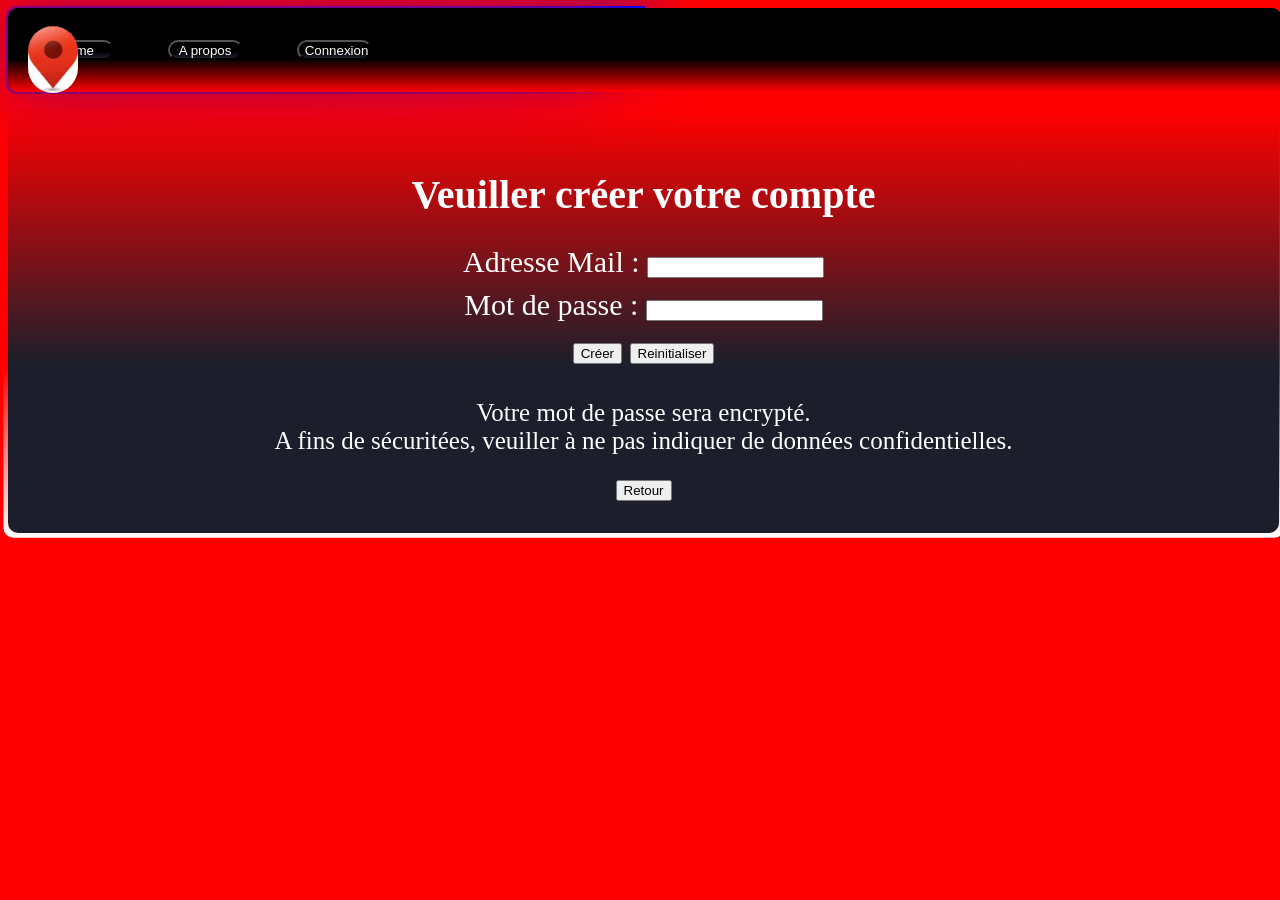
<file: AccountCreation.html>
<!DOCTYPE html>
<html lang="en">
<head>
    <meta charset="UTF-8">
    <meta name="viewport" content="width=device-width, initial-scale=1.0">
    <link rel="stylesheet" href="css/style.css">
    <title>Créer votre Compte</title>
</head>
    <body>
        <div class = "Top">
            <img src="OIP.webp" alt="Pin" class="top-image">
            <button class="styled" type="button" onclick="window.location.href='Enjeux.html';">Sources</button>
            <button class="Home" type="button" onclick="window.location.href='index1.html';">Home</button>
            <button class="AboutUs" type="button" onclick="window.location.href='AboutUs.html';">A propos</button>
            <button class="Login" type="button" onclick="window.location.href='Login.html';">Connexion</button>
            <button class="AdminButton" type="button" onclick="window.location.href='AdminViewChecker.php';">Administration</button>
        </div>
        <div class="content">
        <form method="post" class="LoginFormulaire" action="TraitementCompte.php">
            <div>
                <h1 class="LoginTitre"> Veuiller créer votre compte</h1>
                <div>
                    <label>Adresse Mail : </label>
                    <input type="text" name="mail" required>
                </div>
                <div>
                    <label>Mot de passe : </label> 
                    <input type="password" name="mdp" required>
                </div>
                <div class="bouton">
                    <input type="submit" value="Créer" />
                    <input type="reset" value="Reinitialiser" />
                </div>
            </div>            
        </form>
        <p class="Note">Votre mot de passe sera encrypté. <br> A fins de sécuritées, veuiller à ne pas indiquer de données confidentielles.</p>
        <button type="button" onclick="window.location.href='Login.html';">Retour</button>
        </div>
    </body>

</html>
</file>
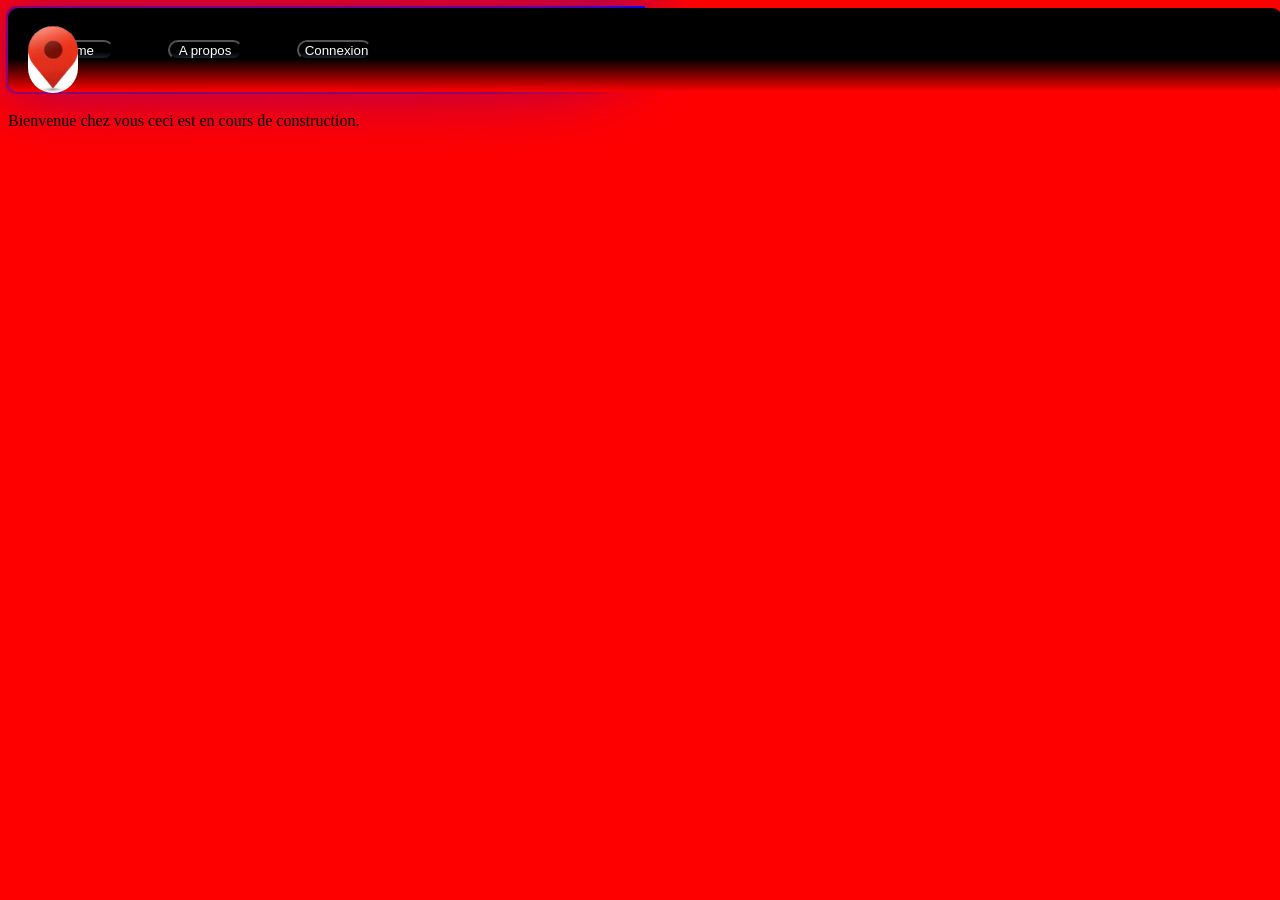
<file: AdminView.html>
<!DOCTYPE html>
<html lang="en">
<head>
    <meta charset="UTF-8">
    <meta name="viewport" content="width=device-width, initial-scale=1.0">
    <link rel="stylesheet" href="css/style.css">
    <script type="text/javascript" src="https://livejs.com/live.js"></script>
    <title>Administration</title>
</head>
<body>
    <div class = "Top">
        <img src="OIP.webp" alt="Pin" class="top-image">
        <button class="styled" type="button" onclick="window.location.href='Enjeux.html';">Sources</button>
        <button class="Home" type="button" onclick="window.location.href='index1.html';">Home</button>
        <button class="AboutUs" type="button" onclick="window.location.href='AboutUs.html';">A propos</button>
        <button class="Login" type="button" onclick="window.location.href='Login.html';">Connexion</button>
        <button class="AdminButton" type="button" onclick="window.location.href='AdminViewChecker.php';">Administration</button>
    </div>
    <p>Bienvenue chez vous ceci est en cours de construction.</p>
</body>
</file>
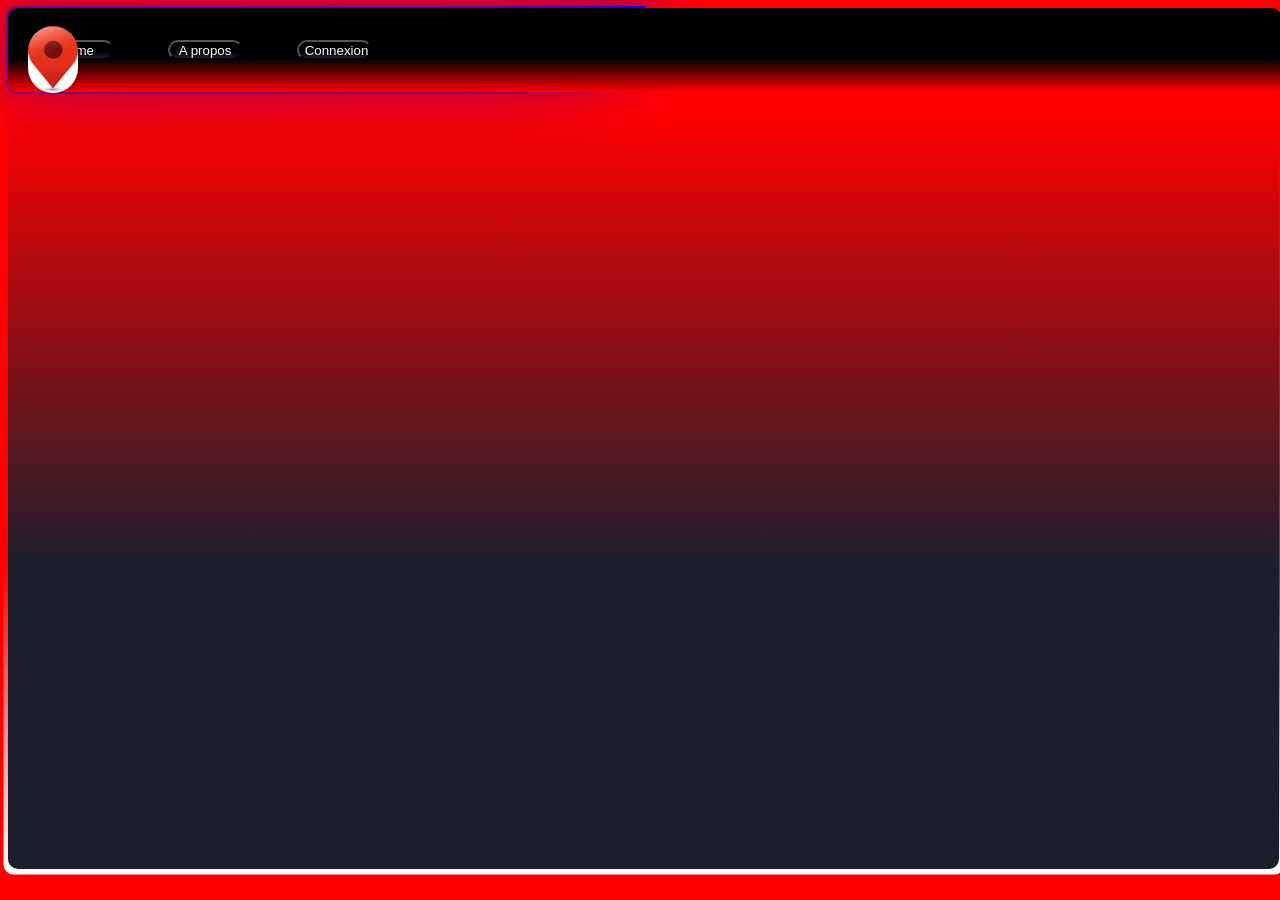
<file: Enjeux.html>
<!DOCTYPE html>
<html lang="en">
<head>
    <meta charset="UTF-8">
    <meta name="viewport" content="width=device-width, initial-scale=1.0">
    <link rel="stylesheet" href="css/style.css">
    <title>Sources</title>
</head>
    <body>
        <div class = "Top">
            <img src="OIP.webp" alt="Pin" class="top-image">
            <button class="styled" type="button" onclick="window.location.href='Enjeux.html';">Sources</button>
            <button class="Home" type="button" onclick="window.location.href='index1.html';">Home</button>
            <button class="AboutUs" type="button" onclick="window.location.href='AboutUs.html';">A propos</button>
            <button class="Login" type="button" onclick="window.location.href='Login.html';">Connexion</button>
            <button class="AdminButton" type="button" onclick="window.location.href='AdminViewChecker.php';">Administration</button>
        </div>
        <div class="contentE">
            <div class="slider">
                <div class="slider3D" style="--number: 5;">
                    <video src="css/Vid1.mp4" autoplay loop muted style="--position: 1;"></video>
                    <video src="css/Vid2.mp4" autoplay loop muted style="--position: 2;"></video>
                    <video src="css/Vid3.mp4" autoplay loop muted style="--position: 3;"></video>
                    <video src="css/Vid4.mp4" autoplay loop muted style="--position: 4;"></video>
                    <video src="css/Vid5.mp4" autoplay loop muted style="--position: 5;"></video>
                </div>
            </div>
        </div>
    </body>
</html>
</file>
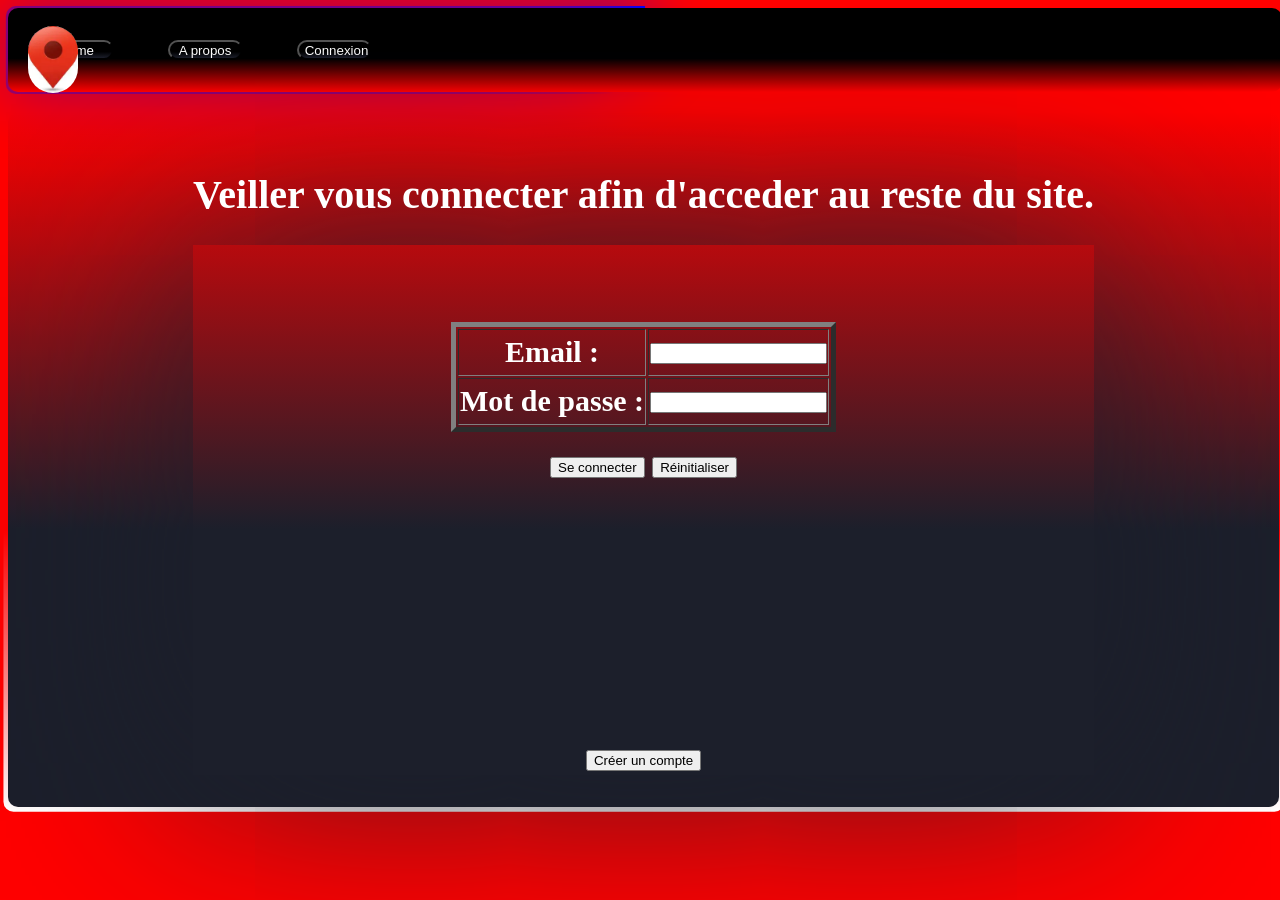
<file: Login.html>
<!DOCTYPE html>
<html lang="en">
<head>
    <meta charset="UTF-8">
    <meta name="viewport" content="width=device-width, initial-scale=1.0">
    <link rel="stylesheet" href="css/style.css">
    <title>Connexion</title>
</head>
    <body>
        <div class = "Top">
            <img src="OIP.webp" alt="Pin" class="top-image">
            <button class="styled" type="button" onclick="window.location.href='Enjeux.html';">Sources</button>
            <button class="Home" type="button" onclick="window.location.href='index1.html';">Home</button>
            <button class="AboutUs" type="button" onclick="window.location.href='AboutUs.html';">A propos</button>
            <button class="Login" type="button" onclick="window.location.href='Login.html';">Connexion</button>
            <button class="AdminButton" type="button" onclick="window.location.href='AdminViewChecker.php';">Administration</button>
        </div>
        <div class="content">
        <form method="post" class="LoginFormulaire" action="TraitementLogin.php">
            <div>
                <h1 class="LoginTitre"> Veiller vous connecter afin d'acceder au reste du site.</h1>
                <div class = "login">
                    <table border="5">
                        <tr>
                            <th><label>Email :</label></th>
                            <td><input type="text" name="email" required></td>
                        </tr>
                        <tr>
                            <th><label>Mot de passe : </label></th>
                            <td><input type="password" name="mdp" required></td>
                        </tr>
                        <div class="boutonL">
                            <input type="submit" value="Se connecter" />
                            <input type="reset" value="Réinitialiser" />
                        </div>
                        <div class="boutonC">
                            <button type="button" onclick="window.location.href='AccountCreation.html';">Créer un compte</button>
                        </div>
                    </table>
                </div>
            </div>            
        </form>
        </div>
    </body>
</html>
</file>
<file: css/style.css>
/* #region General */

html
{
    background: red;
    cursor: crosshair;
}
button
{
    cursor: crosshair;
}
.content
{    
    width:95.5%;
    height: 50%;
    margin: 0 auto;
    padding: 2em;
    background-image: linear-gradient(to bottom, transparent, #1c1f2b 60%);
    text-align: center;
    border-radius: 10px;
    position: relative;
    top: 0;
    left: 0;
}
.content::after
{
    content: '';
    position: absolute;
    height: 100%;
    width: 100%;
    background-image: linear-gradient(to bottom, transparent 60%, white);
    top: 50%;
    left: 50%;
    translate: -50% -50%;
    z-index: -1;
    padding: 5px;
    border-radius: 10px;
}

/* #endregion */

/* #region Properties */

@property --angle
{
    syntax: "<angle>";
    initial-value: 0deg;
    inherits: false;
}
@property --angle
{
    syntax: "<angle>";
    initial-value: 0deg;
    inherits: false;
}

@keyframes spin
{
    from{
        --angle:0deg;
    }
    to{
        --angle:360deg;
    }
}
@keyframes bounce
{
    50%{
        transform: translate(0px, 15px)
    }
    100%{
        transform: translate(0px, 0px)
    }
}
@keyframes slide
{
    0%   { transform: perspective(1500px) rotateX(-5deg) rotateY(0deg); }
    100% { transform: perspective(1500px) rotateX(-5deg) rotateY(360deg); }
}

/* #endregion */

/* #region TopButtons */

.Top
{
    margin: 0 auto;
    margin-bottom: 20px;
    padding: 2em;
    width: 95.75%;
    background-image: linear-gradient(to bottom, Black 60%, red);
    text-align: center;
    border-radius: 10px;
    position: relative;
    color: white;
}
.Top::after, .Top::before
{
    content: '';
    position: absolute;
    height: 100%;
    width: 100%;
    background-image: conic-gradient(from var(--angle),transparent 60%, blue);
    top: 50%;
    left: 50%;
    translate: -50% -50%;
    z-index: -1;
    padding: 2px;
    border-radius: 10px;
    animation: spin 3s linear infinite;
}
.Top::before
{
    filter: blur(2em);
}
.top-image
{
    margin: 0 auto;
    width: 50px;
    height: auto;
    text-align: center;
    border-radius: 1000000px;
    position: absolute;
    background-color: white;
    left: 20px;
    top: 17.5px;
    z-index: 10;
    animation: bounce 2s infinite;
}

.styled
{
    margin: 0 auto;
    width: 75px;
    height: 20px;
    background-image: linear-gradient(to bottom, Black 60%, #1c1f2b);
    text-align: center;
    border-radius: 10px;
    position: relative;
    color: white;
    left: -600px;
    margin-left: 150px;
}
.Home
{
    margin: 0 auto;
    width: 75px;
    height: 20px;
    background-image: linear-gradient(to bottom, Black 60%, #1c1f2b);
    text-align: center;
    border-radius: 10px;
    position: relative;
    color: white;
    left: -550px;
}
.Login
{
    margin: 0 auto;
    width: 75px;
    height: 20px;
    background-image: linear-gradient(to bottom, Black 60%, #1c1f2b);
    text-align: center;
    border-radius: 10px;
    position: relative;
    color: white;
    left: -450px;
}
.AdminButton
{
    margin: 0 auto;
    width: 105px;
    height: 20px;
    background-image: linear-gradient(to bottom, Black 60%, #1c1f2b);
    text-align: center;
    border-radius: 10px;
    position: relative;
    color: white;
    left: 600px;
}
.AboutUs
{
    margin: 0 auto;
    width: 75px;
    height: 20px;
    background-image: linear-gradient(to bottom, Black 60%, #1c1f2b);
    text-align: center;
    border-radius: 10px;
    position: relative;
    color: white;
    left: -500px;
}

/* #endregion */

/* #region index1 */

.card
{
    margin: 0 auto;
    padding: 25px;
    width: 300px;
    background: #1c1f2b;
    text-align: center;
    border-radius: 10px;
    position: relative;
    color: white;
}

#map
{    
    width:60%;
    height:425px;
    margin: 0 auto;
    padding: 2em;
    background: #1c1f2b;
    text-align: center;
    border-radius: 1000000000000000px;
    position: relative;
    cursor: url(Griffith.png), auto;
}
#map.expand
{
    width: 2000px;
    height: 1000px;
    border-radius: 0%;
    padding: 0%;
    left: -300px;
    top: -150px;
    position: fixed;
    z-index: 3;
}

.Expand
{
    margin: 0 auto;
    width: 75px;
    height: 20px;
    background-image: linear-gradient(to bottom, Black 60%, #1c1f2b);
    text-align: center;
    border-radius: 10px;
    position: fixed;
    color: white;
    right: 30px;
    bottom: 40px;
    z-index: 500000000000000000000000000000;
}
.Expand.ex
{
    position: fixed;
    margin: 0 auto;
    width: 75px;
    height: 20px;
    background-image: linear-gradient(to bottom, Black 60%, #1c1f2b);
    text-align: center;
    border-radius: 10px;
    color: white;
    right: 30px;
    bottom: 40px;
    z-index: 500000000000000000000000000000;
}
.Expand:hover .inner
{
    opacity: 1;
}

.credits
{
    margin: 0 auto;
    padding: 25px;
    width: 300px;
    background: transparent;
    text-align: center;
    border-radius: 10px;
    position: static;
    color: white;
    top: 20px;
    z-index: 5;
}

/* #endregion */

/* #region AdminPage */

.AdminTable
{
    position: relative;
    left: 21%;
    width: 60%;
    height: 80%;
    background-color: rgb(255, 255, 255);
    border: 5px solid black;
}

/*
Table scroll bar made following this post :
https://forum.alsacreations.com/topic-4-62439-1-TABLE--Scrollable-TBODY-and-fixed-THEAD-reloaded.html
*/

.AdminHead
{
    background-color: #e8e8e8;
    border: 1px solid black;
    display: block;
}
.AdminHead tr, .AdminHead th
{
    border: 1px solid black;
}
.AdminHead tr th:nth-child(1), .AdminHead tr th:nth-child(2), .AdminHead tr th:nth-child(3), .AdminHead tr th:nth-child(4), .AdminHead tr th:nth-child(5)
{
    width: 17em;
}

.AdminBody
{
    tr:hover {background-color: #D6EEEE;}
    display:block;
	height: 40em;
	overflow-y:scroll;
}
.AdminBody th, .AdminBody tr
{
    border: 1px solid black;
}
.AdminBody tr th:nth-child(1), .AdminBody tr th:nth-child(2), .AdminBody tr th:nth-child(3), .AdminBody tr th:nth-child(4), .AdminBody tr th:nth-child(5)
{
    width: 17em;
}

.AdminFormTable
{
    position: absolute;
    top:40px;
    left:90px;
    font-size: 25px;
}

/* #endregion */

/* #region AboutUsPage */

.box
{    
    width:95.5%;
    height: 50%;
    margin: 0 auto;
    padding: 2em;
    background-color: rgba(0, 0, 0, 0.6);
    text-align: center;
    border-radius: 10px;
    position: relative;
    top: 0;
    left: 0;
    margin: 10px;
}

.AboutUsTitre
{
    text-align: center;
    font-size: 48px;
    color: white;
    text-align: left;
    position: flex;
}
.AboutUsIntro
{
    text-align: center;
    font-size: 20px;
    color: white;
    width: 900px;
    position: flex;
    left: 25%;
    top: 10%;
    word-wrap: break-word;
    text-align: left;
}
.AboutUsQuestion
{
    text-align: center;
    font-size: 30px;
    color: white;
    position: flex;
    top: 15%;
    text-align: left;
}
.AboutUsDef
{
    text-align: center;
    font-size: 20px;
    color: white;
    position: flex;
    width: 900px;
    left: 25%;
    top: 15%;
    word-wrap: break-word;
    text-align: left;
}
.AboutUsVsaTitre
{
    text-align: center;
    font-size: 30px;
    color: white;
}
.AboutUsVideo
{
    left: 27.5%;
    display: relative
}

/* #endregion */

/* #region LoginPage */
.LoginTitre
{
    color: white;
    text-align: center;
    font-size: 40px;
}
.LoginFormulaire
{
  display: flex;
  flex-direction: column;
  align-items: center;
  color: white;
  font-size: 30px;
}
.LoginFormulaire input {
  margin-bottom: 10px;
}

.boutonL
{
    position: relative;
    top: 200px;
}
.boutonC
{
    position: relative;
    top: 450px;
}

.Note
{
    color: white;
    font-size: 25px;
}

/* #endregion */

/* #region App1 */

.pop
{
    background-image: linear-gradient(red, #1c1f2b);
    z-index: -1;
}
.pop_text
{
    color: white;
    background-color: transparent;
    position: relative;
}
.pop::after, .pop::before
{
    content: '';
    position: absolute;
    height: 100%;
    width: 100%;
    background-image: conic-gradient(from var(--angle),transparent 60%, blue);
    top: 50%;
    left: 50%;
    translate: -50% -50%;
    z-index: -1;
    padding: 2px;
    border-radius: 10px;
    animation: spin 3s linear infinite;
}
.pop::before
{
    filter: blur(2em);
}

/* #endregion */

/* #region EnjeuxPage */

.slider
{
    padding-left: 100px;
    padding-top: 100px;
    padding-right: 100px;
}

/* Echec dans le maintien fixe de l'axe de rotation des videos. */

.slider .slider3D
{
    position: relative;
    transform-style: preserve-3d;
    background-color: black;
    transform: perspective(1000px);
    animation: slide  20s linear infinite;
    transform: translate(-50%, -50%); /* centre fixe */
}
.slider .slider3D video
{
    width: 400px;
    height: 225px;
    object-fit: cover;
    transform-style: preserve-3d;
    position: absolute;
    transform: 
        rotateY(calc((360deg / var(--number)) * var(--position))) /* angle sur le cercle */
        translateZ(1000px);                                       /* distance du centre */ /* 400 / 1000 */
    backface-visibility: visible;
    border-radius: 20px;
}

.contentE
{    
    width:95.5%;
    height: 77vh;
    margin: 0 auto;
    padding: 2em;
    background-image: linear-gradient(to bottom, transparent, #1c1f2b 60%);
    text-align: center;
    border-radius: 10px;
    position: relative;
    top: 0;
    left: 0;
}
.contentE::after
{
    content: '';
    position: absolute;
    height: 100%;
    width: 100%;
    background-image: linear-gradient(to bottom, transparent 60%, white);
    top: 50%;
    left: 50%;
    translate: -50% -50%;
    z-index: -1;
    padding: 5px;
    border-radius: 10px;
}

/* #endregion */

/* What follows is some cursed programming techniques */

.Griffith img
{
    padding-top: 20px;
    height: 500px;
    width: auto;
    padding-bottom: 55px;
}

.leaflet-popup-close-button
{
    color: blue !important;
}

.leaflet-popup-content-wrapper
{
    background-image: linear-gradient(red, #1c1f2b);
}

.login
{
    box-shadow: 0px 0px 200px #1c1f2b;
    height: 530px;
}

table
{
    position: relative;
    margin: auto;
}

.G_
{
    position: relative;
    top: 500px;
}
</file>
